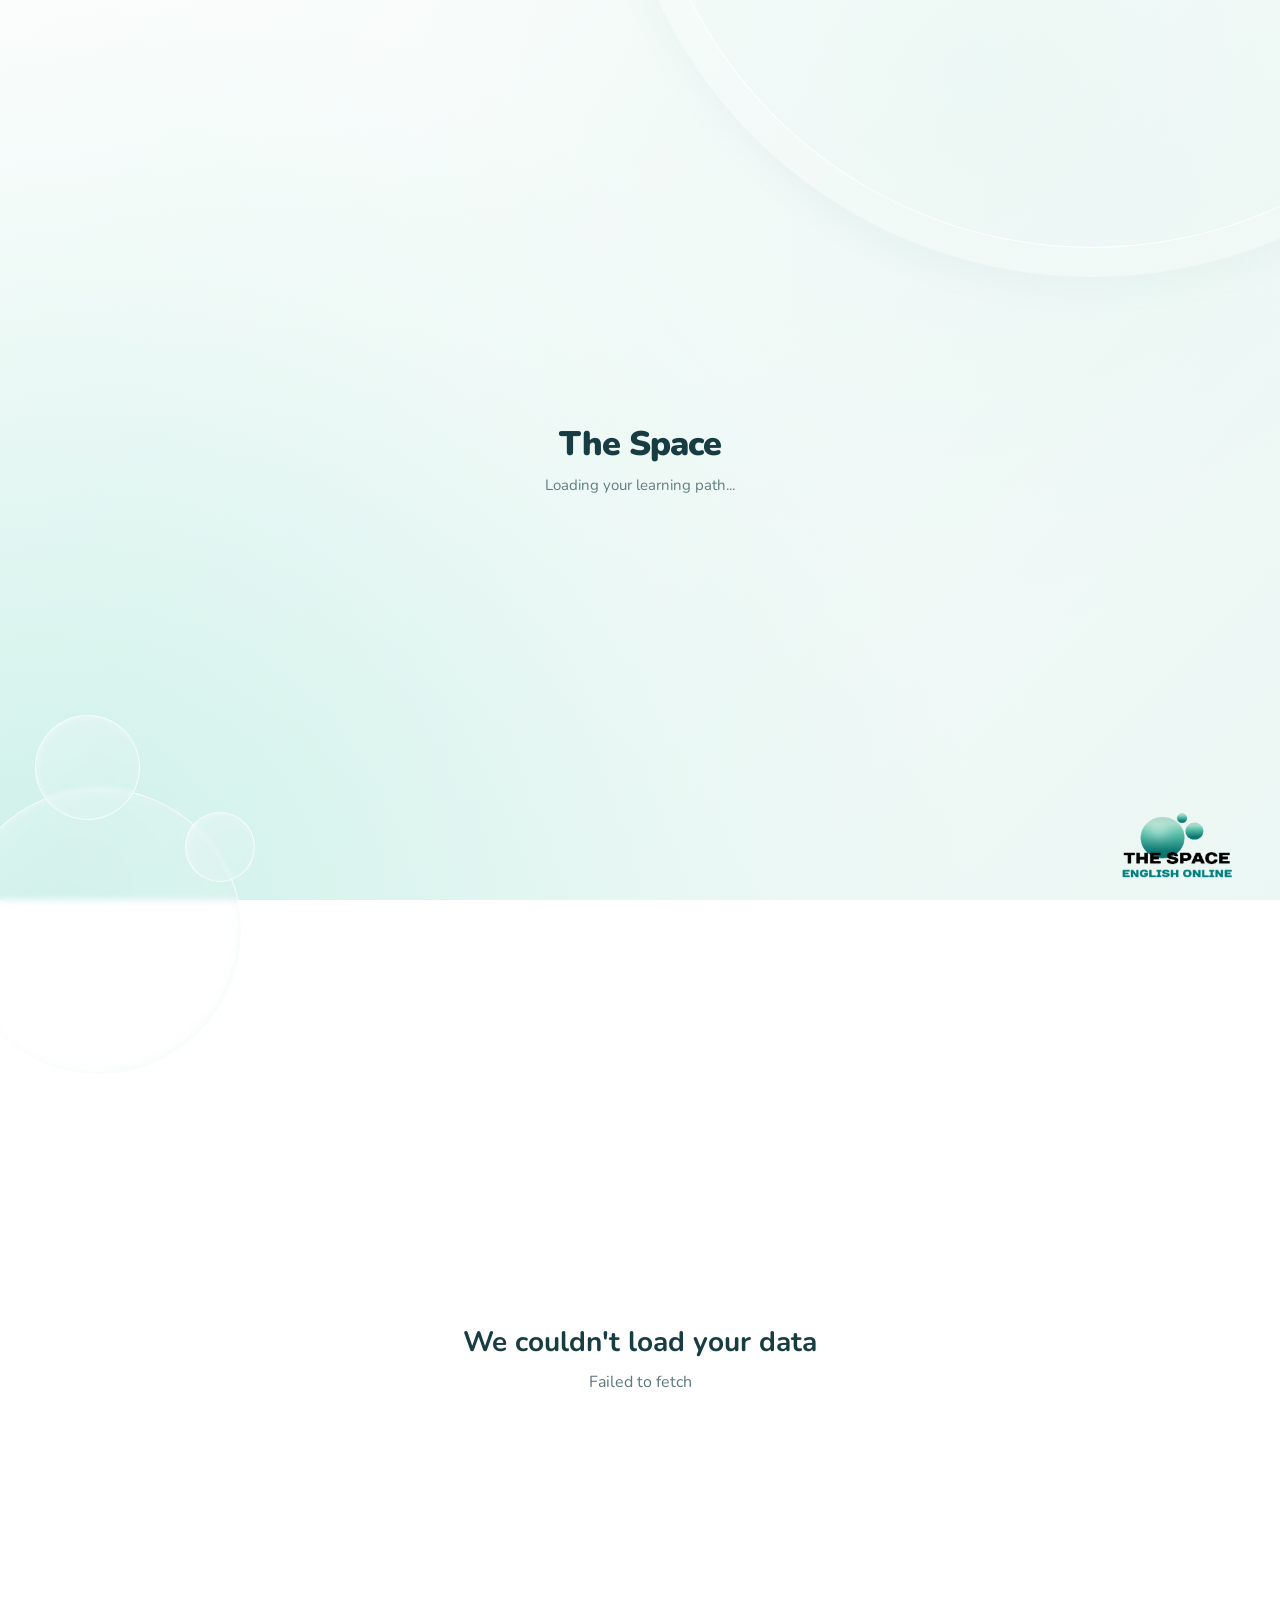
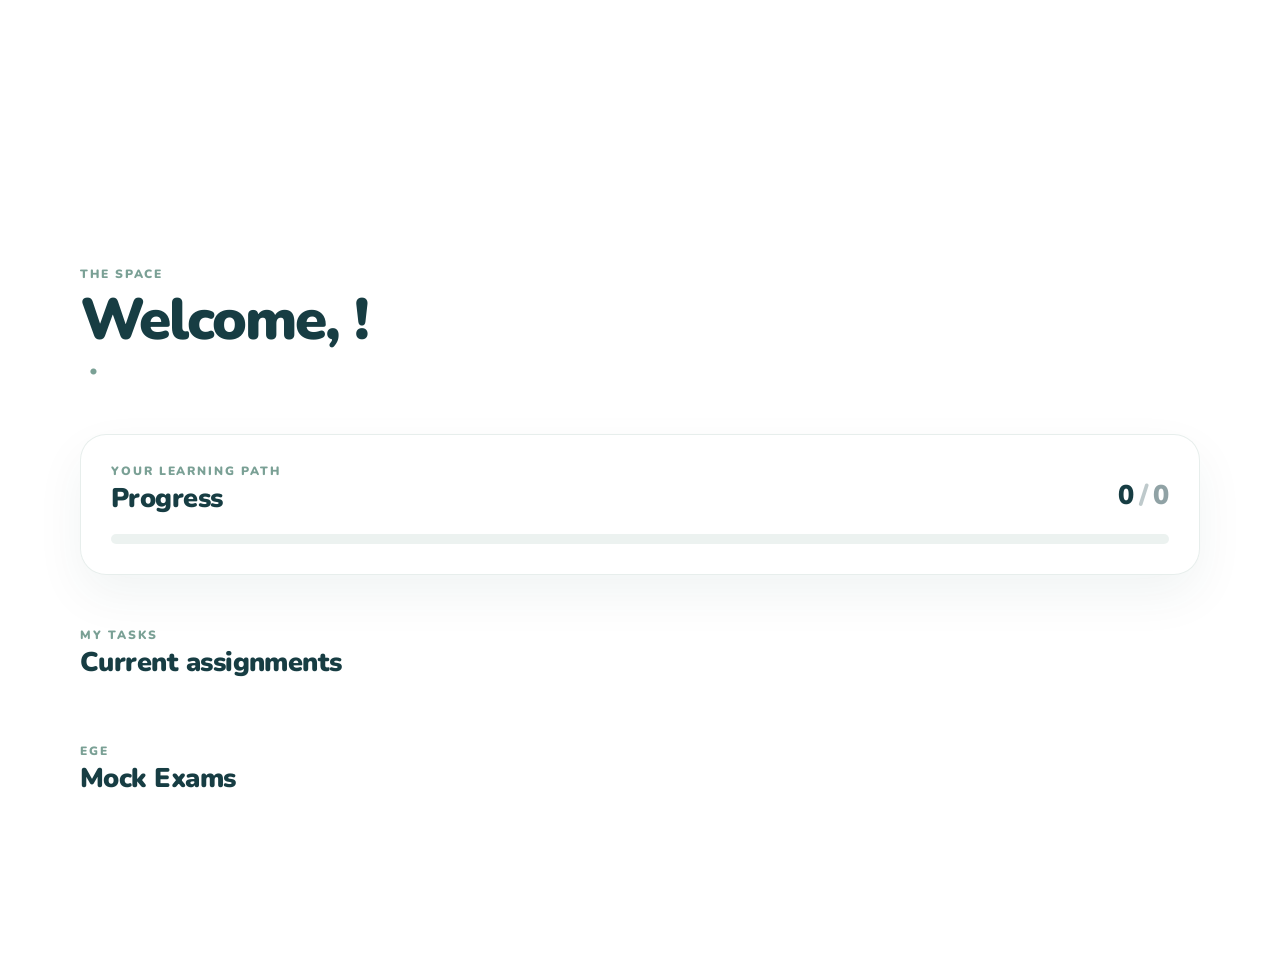
<file: Student/index.html>
<!DOCTYPE html>
<html lang="en">
<head>
    <link rel="icon" type="image/png" href="favicon.png">
    <meta charset="UTF-8">
    <meta name="viewport" content="width=device-width, initial-scale=1.0">

    <title>The Space — Student</title>

    <link rel="stylesheet" href="student.css">
</head>

<body>
    <div class="space-decor space-decor-medium"></div>
<div class="space-decor space-decor-small"></div>

<img
    src="logo.png"
    alt="The Space"
    class="platform-corner-logo"
>

    <!-- Loading -->
    <div id="loading" class="loading-screen">
        <div class="loading-text">The Space</div>
        <div class="loading-subtext">Loading your learning path...</div>
    </div>


    <!-- Error -->
    <div id="error-screen" class="error-screen hidden">
        <h1>We couldn't load your data</h1>
        <p id="error-message"></p>
    </div>


    <!-- Student dashboard -->
    <main id="student-app" class="student-app hidden">

        <header class="student-header">

            <div class="student-info">
                <div class="eyebrow">THE SPACE</div>

                <h1>
                    Welcome, <span id="student-name"></span>!
                </h1>

                <div class="course-line">
                    <span id="course-name"></span>
                    <span class="separator">•</span>
                    <span id="track-name"></span>
                </div>
            </div>

        </header>


        <!-- Overall progress -->
        <section class="progress-section">

            <div class="section-heading">
                <div>
                    <div class="section-label">YOUR LEARNING PATH</div>
                    <h2>Progress</h2>
                </div>

                <div class="progress-number">
                    <span id="completed-count">0</span>
                    <span class="progress-divider">/</span>
                    <span id="total-count">0</span>
                </div>
            </div>

            <div class="progress-bar">
                <div id="progress-fill" class="progress-fill"></div>
            </div>

        </section>

        <!-- My Tasks -->
<section class="tasks-section">

    <div class="section-heading">
        <div>
            <div class="section-label">MY TASKS</div>
            <h2>Current assignments</h2>
        </div>
    </div>

    <div id="assignments-list" class="assignments-list"></div>

</section>

        <!-- Checkpoints -->
        <!-- Mock Exams -->
<section class="checkpoints-section">

    <div class="section-heading">
        <div>
            <div class="section-label">EGE</div>
            <h2>Mock Exams</h2>
        </div>
    </div>

    <!-- Selected mock exam -->
    <div id="active-checkpoint"></div>

    <!-- Carousel navigation -->
    <div class="mock-navigation">
        <div
            id="checkpoint-dots"
            class="checkpoint-dots"
            aria-label="Mock exam navigation"
        ></div>
    </div>

    

</section>

    </main>


    <script src="student.js"></script>

</body>
</html>
</file>
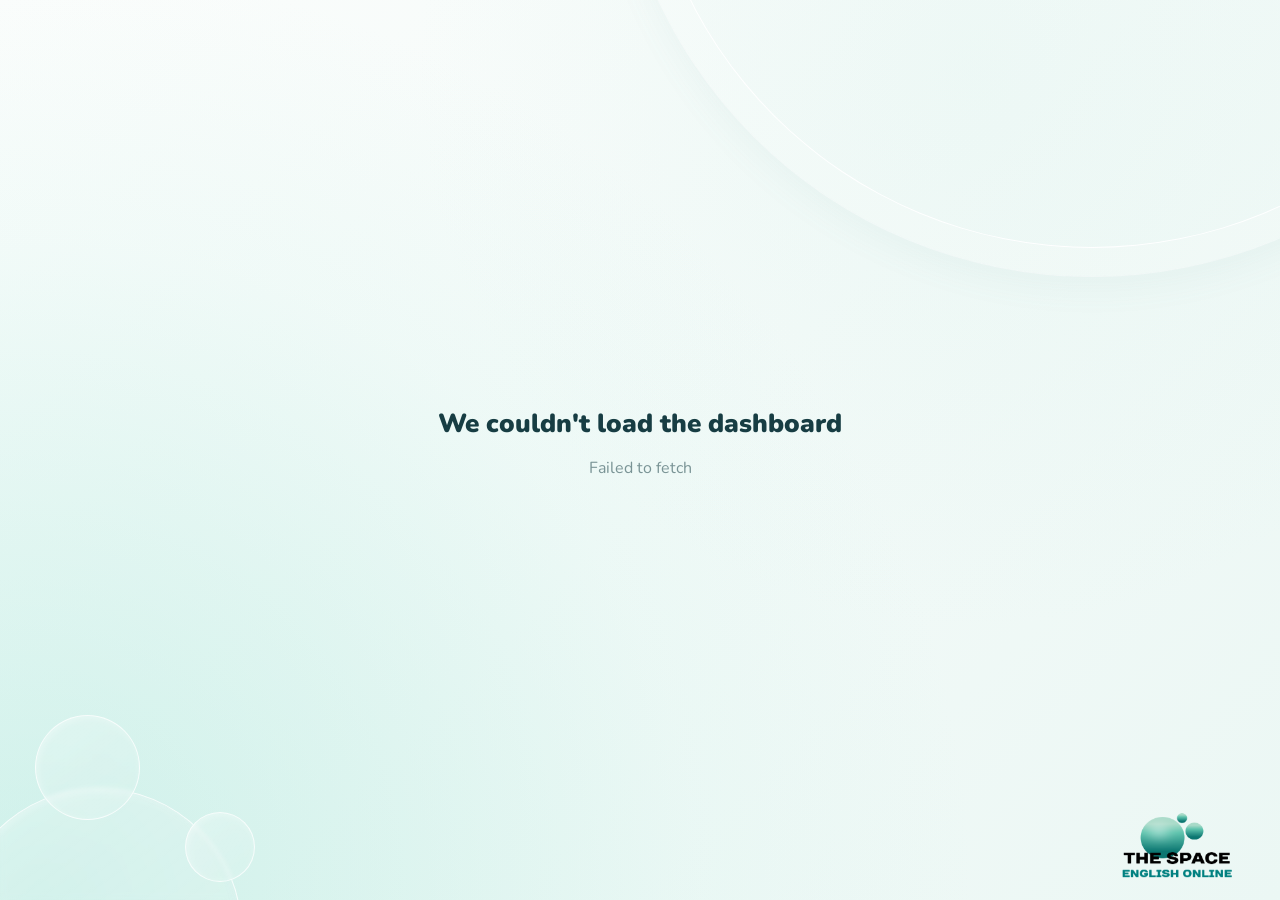
<file: Teacher/index.html>
<!DOCTYPE html>
<html lang="en">

<head>
    <meta charset="UTF-8">

    <meta
        name="viewport"
        content="width=device-width, initial-scale=1.0"
    >

    <title>The Space — Teacher</title>

    <link
        rel="icon"
        type="image/png"
        href="favicon.png"
    >

    <link
        href="https://fonts.googleapis.com/css2?family=Nunito:wght@400;500;600;700;800;900&display=swap"
        rel="stylesheet"
    >

    <link
        rel="stylesheet"
        href="teacher.css"
    >
</head>


<body>

    <!-- Brand decor -->
    <div class="space-decor space-decor-medium"></div>
    <div class="space-decor space-decor-small"></div>

    <img
        src="logo.png"
        alt="The Space"
        class="platform-corner-logo"
    >


    <!-- Loading -->
    <div
        id="loading"
        class="loading-screen"
    >
        <div class="loading-text">
            The Space
        </div>

        <div class="loading-subtext">
            Loading teacher dashboard...
        </div>
    </div>


    <!-- Error -->
    <div
        id="error-screen"
        class="error-screen hidden"
    >
        <h1>
            We couldn't load the dashboard
        </h1>

        <p id="error-message"></p>
    </div>


    <!-- Teacher dashboard -->
    <main
        id="teacher-app"
        class="teacher-app hidden"
    >

        <!-- =========================================
             HEADER
        ========================================== -->

        <header class="teacher-header">

            <div>

                <div class="eyebrow">
                    THE SPACE
                </div>

                <h1>
                    Teacher Dashboard
                </h1>

                <div class="teacher-line">
                    <span id="teacher-name">
                        Elena
                    </span>
                </div>

            </div>


            <div class="header-controls">

                <div class="control-group">
                    <label for="course-select">
                        Course
                    </label>

                    <select id="course-select">
                        <option value="course_ege">
                            EGE
                        </option>
                    </select>
                </div>


                <div class="control-group">
                    <label for="group-select">
                        Group
                    </label>

                    <select id="group-select">
                        <option value="">
                            Loading groups...
                        </option>
                    </select>
                </div>

            </div>

        </header>



        <!-- =========================================
             OVERVIEW
        ========================================== -->

        <section class="dashboard-section">

            <div class="section-heading">

                <div>
                    <div class="section-label">
                        OVERVIEW
                    </div>

                    <h2>
                        Current status
                    </h2>
                </div>

            </div>


            <div class="overview-grid">

                <div class="overview-card">
                    <div
                        id="overview-students"
                        class="overview-number"
                    >
                        0
                    </div>

                    <div class="overview-label">
                        Students
                    </div>
                </div>


                <div class="overview-card">
                    <div
                        id="overview-working"
                        class="overview-number"
                    >
                        0
                    </div>

                    <div class="overview-label">
                        Working now
                    </div>
                </div>


                <div class="overview-card">
                    <div
                        id="overview-check"
                        class="overview-number"
                    >
                        0
                    </div>

                    <div class="overview-label">
                        To check
                    </div>
                </div>


                <div class="overview-card">
                    <div
                        id="overview-overdue"
                        class="overview-number"
                    >
                        0
                    </div>

                    <div class="overview-label">
                        Overdue
                    </div>
                </div>

            </div>

        </section>



        <!-- =========================================
             STUDENT PROGRESS
        ========================================== -->

        <section class="dashboard-section">

            <div class="section-heading">

                <div>
                    <div class="section-label">
                        PROGRESS
                    </div>

                    <h2>
                        Student progress
                    </h2>
                </div>

            </div>


            <div
                id="progress-table"
                class="progress-table"
            >

                <div class="empty-state">
                    Student progress will appear here.
                </div>

            </div>

        </section>



        <!-- =========================================
             ASSIGNMENTS / LIVE STATUS
        ========================================== -->

        <section class="dashboard-section">

            <div class="section-heading assignments-heading">

                <div>

                    <div class="section-label">
                        ASSIGNMENTS
                    </div>

                    <h2>
                        All work
                    </h2>

                </div>


                <div class="status-filters">

                    <button
                        class="filter-button active"
                        data-status="ALL"
                        type="button"
                    >
                        All
                    </button>

                    <button
                        class="filter-button"
                        data-status="NOT_ATTEMPTED"
                        type="button"
                    >
                        Not started
                    </button>

                    <button
                        class="filter-button"
                        data-status="IN_PROGRESS"
                        type="button"
                    >
                        Working
                    </button>

                    <button
                        class="filter-button"
                        data-status="SUBMITTED"
                        type="button"
                    >
                        Submitted
                    </button>

                    <button
                        class="filter-button"
                        data-status="AWAITING_REVIEW"
                        type="button"
                    >
                        To check
                    </button>

                    <button
                        class="filter-button"
                        data-status="COMPLETED"
                        type="button"
                    >
                        Completed
                    </button>

                    <button
                        class="filter-button"
                        data-status="OVERDUE"
                        type="button"
                    >
                        Overdue
                    </button>

                </div>

            </div>


            <div
                id="assignments-table"
                class="assignments-table"
            >

                <div class="empty-state">
                    Assignments will appear here.
                </div>

            </div>

        </section>



        <!-- =========================================
             TASK BANK
        ========================================== -->

        <section class="dashboard-section task-bank-section">

            <div class="section-heading task-bank-heading">

                <div>

                    <div class="section-label">
                        TASK BANK
                    </div>

                    <h2>
                        Assign new tasks
                    </h2>

                </div>


                <div class="assign-mode">

                    <button
                        id="assign-homework"
                        class="mode-button active"
                        type="button"
                    >
                        Homework
                    </button>

                    <button
                        id="assign-classwork"
                        class="mode-button"
                        type="button"
                    >
                        Classwork
                    </button>

                </div>

            </div>


            <!-- EGE sections -->
            <div class="bank-tabs">

                <button
                    class="bank-tab active"
                    data-section="LISTENING"
                    type="button"
                >
                    Listening
                </button>

                <button
                    class="bank-tab"
                    data-section="READING"
                    type="button"
                >
                    Reading
                </button>

                <button
                    class="bank-tab"
                    data-section="GRAMMAR"
                    type="button"
                >
                    Grammar
                </button>

                <button
                    class="bank-tab"
                    data-section="WRITING"
                    type="button"
                >
                    Writing
                </button>

                <button
                    class="bank-tab"
                    data-section="SPEAKING"
                    type="button"
                >
                    Speaking
                </button>

            </div>


            <!-- Skills inside selected section -->
            <div
                id="skill-tabs"
                class="skill-tabs"
            >
            </div>


            <!-- Bank tasks -->
            <div
                id="task-bank"
                class="task-bank"
            >

                <div class="empty-state">
                    Tasks from the bank will appear here.
                </div>

            </div>

        </section>

    </main>


    <script src="teacher.js"></script>

</body>

</html>
</file>
<file: Student/student.css>
@import url('https://fonts.googleapis.com/css2?family=Nunito:wght@400;500;600;700;800;900&display=swap');

* {
    box-sizing: border-box;
}

html,
body {
    min-height: 100vh;

    font-family: 'Nunito', sans-serif;
    color: #173D43;

    background:
    radial-gradient(
        circle at 3% 100%,
        rgba(116, 218, 199, 0.30) 0%,
        rgba(146, 226, 210, 0.22) 24%,
        rgba(190, 239, 229, 0.13) 43%,
        transparent 61%
    ),
    radial-gradient(
        circle at 76% 8%,
        rgba(178, 229, 219, 0.10) 0%,
        transparent 44%
    ),
    linear-gradient(
        135deg,
        #FBFDFC 0%,
        #F3FAF8 52%,
        #EBF7F4 100%
    );

background-attachment:
    fixed,
    fixed,
    fixed;

background-size:
    100vw 100vh,
    100vw 100vh,
    100vw 100vh;

background-repeat: no-repeat;

    overflow-x: hidden;
}

/* TOP ARC */

body::before {
    content: "";

    position: fixed;

    width: 900px;
    height: 900px;

    top: -680px;
    right: -290px;

    border-radius: 50%;

    border: 28px solid rgba(255,255,255,0.18);

    box-shadow:
        inset 0 0 0 1px rgba(255,255,255,0.96),
        0 0 0 1px rgba(255,255,255,0.42),
        0 12px 34px rgba(100,160,151,0.06);

    pointer-events: none;
    z-index: 0;
}


/* LARGE BOTTOM CIRCLE */

body::after {
    content: "";

    position: fixed;

    width: 285px;
    height: 285px;

    left: -45px;
    bottom: -175px;

    border-radius: 50%;

    background:
        linear-gradient(
            145deg,
            rgba(255,255,255,0.17),
            rgba(255,255,255,0.04)
        );

    border: 1px solid rgba(255,255,255,0.76);

    box-shadow:
        inset 2px 2px 8px rgba(255,255,255,0.30),
        inset -3px -3px 10px rgba(82,165,154,0.04);

    backdrop-filter: blur(3px);
    -webkit-backdrop-filter: blur(3px);

    pointer-events: none;
    z-index: 0;
}


/* TWO SMALL BOTTOM CIRCLES */

.space-decor {
    position: fixed;

    border-radius: 50%;

    pointer-events: none;
    z-index: 1;

    background:
        linear-gradient(
            145deg,
            rgba(255,255,255,0.22),
            rgba(255,255,255,0.05)
        );

    border: 1px solid rgba(255,255,255,0.76);

    box-shadow:
        inset 2px 2px 6px rgba(255,255,255,0.28);

    backdrop-filter: blur(2px);
    -webkit-backdrop-filter: blur(2px);
}

.space-decor-medium {
    width: 105px;
    height: 105px;

    left: 35px;
    bottom: 80px;
}

.space-decor-small {
    width: 70px;
    height: 70px;

    left: 185px;
    bottom: 18px;
}


/* LOGO */

.platform-corner-logo {
    position: fixed;

    right: 18px;
    bottom: 14px;

    width: 170px;
    height: auto;

    z-index: 10;

    object-fit: contain;
    pointer-events: none;
}

/* ЗАГРУЗКА */

.loading-screen,
.error-screen {
    min-height: 100vh;
    display: flex;
    flex-direction: column;
    justify-content: center;
    align-items: center;
    padding: 30px;
    text-align: center;
}

.loading-text {
    font-size: 34px;
    font-weight: 900;
    letter-spacing: -1px;
}

.loading-subtext {
    margin-top: 8px;
    color: rgba(23, 61, 67, 0.65);
    font-size: 15px;
}

.error-screen h1 {
    margin: 0 0 10px;
    font-size: 28px;
}

.error-screen p {
    margin: 0;
    color: rgba(23, 61, 67, 0.7);
}


/* ОСНОВНОЙ ЭКРАН */

.student-app {
    width: min(1120px, calc(100% - 48px));
    margin: 0 auto;
    padding: 58px 0 90px;
    position: relative;
z-index: 2;
}


/* HEADER */

.student-header {
    margin-bottom: 52px;
}

.eyebrow,
.section-label {
    font-size: 12px;
    font-weight: 900;
    letter-spacing: 0.16em;
    color: #7AA095;
}

.student-info h1 {
    margin: 8px 0 8px;
    font-size: clamp(36px, 5vw, 58px);
    line-height: 1.05;
    letter-spacing: -0.035em;
    font-weight: 900;
}

.course-line {
    display: flex;
    align-items: center;
    gap: 9px;
    font-size: 17px;
    font-weight: 700;
    color: rgba(23, 61, 67, 0.7);
}

.separator {
    color: #7AA095;
}


/* ОБЩИЕ ЗАГОЛОВКИ */

.section-heading {
    display: flex;
    justify-content: space-between;
    align-items: flex-end;
    gap: 20px;
    margin-bottom: 20px;
}

.section-heading h2 {
    margin: 5px 0 0;
    font-size: 27px;
    line-height: 1.1;
    font-weight: 900;
    letter-spacing: -0.02em;
}


/* ПРОГРЕСС */

.progress-section {
    padding: 28px 30px 30px;
    margin-bottom: 52px;

    background: rgba(255, 255, 255, 0.68);
    border: 1px solid rgba(122, 160, 149, 0.18);
    border-radius: 26px;

    box-shadow:
        0 20px 50px rgba(23, 61, 67, 0.06),
        inset 0 1px 0 rgba(255, 255, 255, 0.85);

    backdrop-filter: blur(16px);
    -webkit-backdrop-filter: blur(16px);
}

.progress-number {
    display: flex;
    align-items: baseline;
    gap: 5px;

    font-size: 27px;
    font-weight: 900;
}

.progress-divider {
    color: rgba(23, 61, 67, 0.28);
}

#total-count {
    color: rgba(23, 61, 67, 0.48);
}

.progress-bar {
    width: 100%;
    height: 10px;
    overflow: hidden;

    background: rgba(122, 160, 149, 0.14);
    border-radius: 999px;
}

.progress-fill {
    width: 0;
    height: 100%;

    background: #7AA095;
    border-radius: inherit;

    transition: width 0.8s ease;
}


/* ПРОБНИКИ */

.checkpoints-section {
    padding-bottom: 30px;
}

.checkpoints-list {
    display: grid;
    gap: 14px;
}

.checkpoint-card {
    position: relative;

    display: grid;
    grid-template-columns: 58px 1fr;
    gap: 18px;

    padding: 22px 24px;

    background: rgba(255, 255, 255, 0.72);
    border: 1px solid rgba(122, 160, 149, 0.17);
    border-radius: 22px;

    box-shadow: 0 12px 32px rgba(23, 61, 67, 0.045);

    backdrop-filter: blur(12px);
    -webkit-backdrop-filter: blur(12px);

    transition:
        transform 0.2s ease,
        box-shadow 0.2s ease,
        border-color 0.2s ease;
}

.checkpoint-card:hover {
    transform: translateY(-2px);

    box-shadow: 0 16px 38px rgba(23, 61, 67, 0.075);
    border-color: rgba(122, 160, 149, 0.32);
}

.checkpoint-card.completed {
    background:
        linear-gradient(
            135deg,
            rgba(215, 249, 241, 0.8),
            rgba(255, 255, 255, 0.78)
        );

    border-color: rgba(122, 160, 149, 0.34);
}


/* НОМЕР */

.checkpoint-number {
    width: 48px;
    height: 48px;

    display: flex;
    align-items: center;
    justify-content: center;

    border-radius: 50%;

    background: rgba(122, 160, 149, 0.12);

    font-size: 16px;
    font-weight: 900;
    color: #52756c;
}

.completed .checkpoint-number {
    background: #7AA095;
    color: white;
}


/* СОДЕРЖИМОЕ */

.checkpoint-content {
    min-width: 0;
}

.checkpoint-top {
    display: flex;
    justify-content: space-between;
    align-items: flex-start;
    gap: 24px;
}

.checkpoint-code {
    margin-bottom: 3px;

    font-size: 11px;
    font-weight: 900;
    letter-spacing: 0.12em;

    color: rgba(23, 61, 67, 0.42);
}

.checkpoint-card h3 {
    margin: 0;

    font-size: 18px;
    line-height: 1.25;
    font-weight: 800;
}

.checkpoint-date {
    margin-top: 9px;

    font-size: 14px;
    font-weight: 600;

    color: rgba(23, 61, 67, 0.56);
}


/* РЕЗУЛЬТАТ */

.checkpoint-result {
    flex-shrink: 0;
    text-align: right;
}

.result-main {
    display: flex;
    justify-content: flex-end;
    align-items: baseline;
    gap: 4px;
}

.result-score {
    font-size: 31px;
    line-height: 1;
    font-weight: 900;
    color: #173D43;
}

.result-max {
    font-size: 13px;
    font-weight: 800;
    color: rgba(23, 61, 67, 0.42);
}

.result-details {
    margin-top: 5px;

    font-size: 12px;
    font-weight: 700;

    color: rgba(23, 61, 67, 0.55);
}

.checkpoint-status {
    flex-shrink: 0;

    padding: 7px 11px;

    border-radius: 999px;
    background: rgba(122, 160, 149, 0.1);

    font-size: 12px;
    font-weight: 800;

    color: #66877e;
}


/* ПЛАНШЕТ */

@media (max-width: 760px) {

    .student-app {
        width: min(100% - 30px, 1120px);
        padding-top: 36px;
    }

    .student-header {
        margin-bottom: 36px;
    }

    .progress-section {
        padding: 24px 22px;
        margin-bottom: 40px;
        border-radius: 22px;
    }

    .checkpoint-card {
        grid-template-columns: 46px 1fr;
        gap: 12px;
        padding: 18px;
    }

    .checkpoint-number {
        width: 42px;
        height: 42px;
    }
}


/* ТЕЛЕФОН */

@media (max-width: 540px) {

    .student-app {
        width: calc(100% - 24px);
        padding: 28px 0 60px;
    }

    .student-info h1 {
        font-size: 36px;
    }

    .course-line {
        font-size: 14px;
        flex-wrap: wrap;
    }

    .section-heading h2 {
        font-size: 23px;
    }

    .progress-section {
        padding: 21px 18px 23px;
        margin-bottom: 36px;
    }

    .progress-number {
        font-size: 23px;
    }

    .checkpoint-card {
        display: block;
        padding: 18px;
    }

    .checkpoint-number {
        width: 36px;
        height: 36px;
        margin-bottom: 13px;

        font-size: 14px;
    }

    .checkpoint-top {
        display: block;
    }

    .checkpoint-result {
        margin-top: 16px;
        text-align: left;
    }

    .result-main {
        justify-content: flex-start;
    }

    .checkpoint-status {
        display: inline-block;
        margin-top: 15px;
    }

    .checkpoint-date {
        margin-top: 10px;
    }
}

@media (max-width: 700px) {

    body::before {
        width: 520px;
        height: 520px;

        top: -405px;
        right: -220px;

        border-width: 20px;
    }

    body::after {
        width: 210px;
        height: 210px;

        left: -50px;
        bottom: -105px;
    }

    .space-decor-medium {
        width: 76px;
        height: 76px;

        left: 25px;
        bottom: 85px;
    }

    .space-decor-small {
        width: 52px;
        height: 52px;

        left: 145px;
        bottom: 18px;
    }

    .platform-corner-logo {
        right: 15px;
        bottom: 15px;

        width: 125px;
    }
}

/* =========================================================
   MOCK EXAM CAROUSEL
========================================================= */

#active-checkpoint {
    width: 100%;
}

.active-mock-card {
    min-height: 145px;

    display: flex;
    align-items: center;
    justify-content: space-between;

    gap: 30px;

    padding: 28px 32px;

    background: rgba(255, 255, 255, 0.72);

    border:
        1px solid
        rgba(122, 160, 149, 0.20);

    border-radius: 24px;

    box-shadow:
        0 14px 38px
        rgba(23, 61, 67, 0.05);

    backdrop-filter: blur(12px);
    -webkit-backdrop-filter: blur(12px);
}

.active-mock-card.completed {
    background:
        linear-gradient(
            135deg,
            rgba(215, 249, 241, 0.72),
            rgba(255, 255, 255, 0.78)
        );

    border-color:
        rgba(122, 160, 149, 0.34);
}

.active-mock-code {
    margin-bottom: 4px;

    font-size: 11px;
    font-weight: 900;

    letter-spacing: 0.12em;

    color:
        rgba(23, 61, 67, 0.42);
}

.active-mock-card h3 {
    margin: 0;

    font-size: 25px;
    font-weight: 900;

    letter-spacing: -0.02em;
}

.active-mock-date {
    margin-top: 9px;

    font-size: 14px;
    font-weight: 700;

    color:
        rgba(23, 61, 67, 0.58);
}


/* RESULT */

.active-result {
    flex-shrink: 0;

    text-align: right;
}

.active-result-main {
    display: flex;

    align-items: baseline;
    justify-content: flex-end;

    gap: 5px;
}

.active-score {
    font-size: 43px;
    line-height: 1;

    font-weight: 900;
}

.active-score-max {
    font-size: 14px;
    font-weight: 800;

    color:
        rgba(23, 61, 67, 0.42);
}

.active-primary-score {
    margin-top: 7px;

    font-size: 13px;
    font-weight: 700;

    color:
        rgba(23, 61, 67, 0.55);
}

.active-scheduled {
    flex-shrink: 0;

    padding: 8px 14px;

    border-radius: 999px;

    background:
        rgba(122, 160, 149, 0.11);

    font-size: 13px;
    font-weight: 800;

    color: #66877e;
}


/* =========================================================
   DOT NAVIGATION
========================================================= */

.mock-navigation {
    display: flex;
    justify-content: center;

    margin-top: 22px;
}

.checkpoint-dots {
    display: flex;
    align-items: center;
    justify-content: center;

    gap: 13px;

    min-height: 34px;
}

.checkpoint-dot {
    position: relative;

    width: 9px;
    height: 9px;

    padding: 0;

    border: 0;
    border-radius: 50%;

    background:
        rgba(122, 160, 149, 0.25);

    cursor: pointer;

    transition:
        transform 0.18s ease,
        background 0.18s ease,
        box-shadow 0.18s ease;
}

.checkpoint-dot:hover {
    transform: scale(1.35);
}

.checkpoint-dot.completed {
    background: #7AA095;
}

.checkpoint-dot.next {
    background: transparent;

    box-shadow:
        inset 0 0 0 2px
        rgba(122, 160, 149, 0.72);
}

.checkpoint-dot.active {
    transform: scale(1.55);

    background: #173D43;

    box-shadow:
        0 0 0 4px
        rgba(122, 160, 149, 0.12);
}


/* TOOLTIP */

.dot-tooltip {
    position: absolute;

    left: 50%;
    bottom: 22px;

    transform:
        translateX(-50%)
        translateY(4px);

    width: max-content;
    max-width: 190px;

    padding: 7px 10px;

    border-radius: 9px;

    background: #173D43;
    color: white;

    font-family: 'Nunito', sans-serif;

    font-size: 11px;
    font-weight: 700;

    white-space: nowrap;

    opacity: 0;
    visibility: hidden;

    pointer-events: none;

    transition:
        opacity 0.16s ease,
        transform 0.16s ease;
}

.checkpoint-dot:hover .dot-tooltip {
    opacity: 1;
    visibility: visible;

    transform:
        translateX(-50%)
        translateY(0);
}





/* MOBILE */

@media (max-width: 600px) {

    .active-mock-card {
        min-height: 0;

        display: block;

        padding: 22px 20px;
    }

    .active-mock-card h3 {
        font-size: 22px;
    }

    .active-result {
        margin-top: 22px;

        text-align: left;
    }

    .active-result-main {
        justify-content: flex-start;
    }

    .active-scheduled {
        display: inline-block;

        margin-top: 20px;
    }

    .checkpoint-dots {
        gap: 10px;
    }

    .checkpoint-dot {
        width: 8px;
        height: 8px;
    }

    .dot-tooltip {
        display: none;
    }

    .all-checkpoint-row {
        grid-template-columns:
            25px
            1fr
            auto;

        gap: 8px;

        padding: 13px 14px;
    }

    .all-mock-date {
        grid-column: 2 / 4;

        font-size: 12px;
    }

    .all-mock-result {
        grid-column: 3;
        grid-row: 1;

        white-space: nowrap;
    }
}

/* =========================================================
   MY TASKS
========================================================= */

.tasks-section {
    margin-bottom: 46px;
}

.assignments-list {
    display: grid;
    gap: 14px;
}

.assignment-card {
    display: flex;
    align-items: center;
    justify-content: space-between;
    gap: 24px;

    padding: 24px 28px;

    background: rgba(255, 255, 255, 0.72);

    border: 1px solid rgba(122, 160, 149, 0.20);
    border-radius: 22px;

    box-shadow:
        0 12px 32px rgba(23, 61, 67, 0.045);

    backdrop-filter: blur(12px);
    -webkit-backdrop-filter: blur(12px);
}

.assignment-main {
    min-width: 0;
}

.assignment-type {
    margin-bottom: 4px;

    font-size: 11px;
    font-weight: 900;
    letter-spacing: 0.12em;

    color: rgba(23, 61, 67, 0.42);
}

.assignment-card h3 {
    margin: 0;

    font-size: 19px;
    font-weight: 900;
}

.assignment-meta {
    margin-top: 8px;

    font-size: 13px;
    font-weight: 600;

    color: rgba(23, 61, 67, 0.56);
}

.assignment-open {
    flex-shrink: 0;

    width: 42px;
    height: 42px;

    display: flex;
    align-items: center;
    justify-content: center;

    border: 0;
    border-radius: 50%;

    background: rgba(122, 160, 149, 0.12);
    color: #52756c;

    font-family: "Nunito", sans-serif;
    font-size: 22px;
    font-weight: 900;

    cursor: pointer;

    transition:
        transform 0.18s ease,
        background 0.18s ease;
}

.assignment-open:hover {
    transform: translateX(3px);
    background: rgba(122, 160, 149, 0.20);
}

.no-assignments {
    padding: 22px 24px;

    border: 1px solid rgba(122, 160, 149, 0.16);
    border-radius: 20px;

    background: rgba(255, 255, 255, 0.50);

    font-size: 14px;
    font-weight: 700;

    color: rgba(23, 61, 67, 0.52);
}


@media (max-width: 540px) {

    .tasks-section {
        margin-bottom: 36px;
    }

    .assignment-card {
        padding: 20px;
    }

    .assignment-card h3 {
        font-size: 17px;
    }

    .assignment-open {
        width: 38px;
        height: 38px;
        font-size: 20px;
    }
}
</file>
<file: Teacher/teacher.css>
/* =========================================================
   THE SPACE — TEACHER DASHBOARD
   CLEAN FINAL CSS
========================================================= */

* {
    box-sizing: border-box;
}

html,
body {
    margin: 0;
    min-height: 100%;
}

body {
    min-height: 100vh;
    font-family: "Nunito", sans-serif;
    color: #173D43;

    background:
        radial-gradient(
            circle at 3% 100%,
            rgba(116, 218, 199, 0.30) 0%,
            rgba(146, 226, 210, 0.22) 24%,
            rgba(190, 239, 229, 0.13) 43%,
            transparent 61%
        ),
        radial-gradient(
            circle at 76% 8%,
            rgba(178, 229, 219, 0.10) 0%,
            transparent 44%
        ),
        linear-gradient(
            135deg,
            #FBFDFC 0%,
            #F3FAF8 52%,
            #EBF7F4 100%
        );

    background-attachment: fixed, fixed, fixed;
    background-size: 100vw 100vh, 100vw 100vh, 100vw 100vh;
    background-repeat: no-repeat;

    overflow-x: hidden;
}


/* =========================================================
   TOP ARC
========================================================= */

body::before {
    content: "";

    position: fixed;

    width: 900px;
    height: 900px;

    top: -680px;
    right: -290px;

    border-radius: 50%;

    border:
        28px solid
        rgba(255, 255, 255, 0.18);

    box-shadow:
        inset 0 0 0 1px
            rgba(255, 255, 255, 0.96),

        0 0 0 1px
            rgba(255, 255, 255, 0.42),

        0 12px 34px
            rgba(100, 160, 151, 0.06);

    pointer-events: none;
    z-index: 0;
}


/* =========================================================
   LARGE BOTTOM CIRCLE
========================================================= */

body::after {
    content: "";

    position: fixed;

    width: 285px;
    height: 285px;

    left: -45px;
    bottom: -175px;

    border-radius: 50%;

    background:
        linear-gradient(
            145deg,
            rgba(255, 255, 255, 0.17),
            rgba(255, 255, 255, 0.04)
        );

    border:
        1px solid
        rgba(255, 255, 255, 0.76);

    box-shadow:
        inset 2px 2px 8px
            rgba(255, 255, 255, 0.30),

        inset -3px -3px 10px
            rgba(82, 165, 154, 0.04);

    backdrop-filter: blur(3px);
    -webkit-backdrop-filter: blur(3px);

    pointer-events: none;
    z-index: 0;
}


/* =========================================================
   SMALL BOTTOM CIRCLES
========================================================= */

.space-decor {
    position: fixed;

    border-radius: 50%;

    pointer-events: none;
    z-index: 1;

    background:
        linear-gradient(
            145deg,
            rgba(255, 255, 255, 0.22),
            rgba(255, 255, 255, 0.05)
        );

    border:
        1px solid
        rgba(255, 255, 255, 0.76);

    box-shadow:
        inset 2px 2px 6px
            rgba(255, 255, 255, 0.28);

    backdrop-filter: blur(2px);
    -webkit-backdrop-filter: blur(2px);
}

.space-decor-medium {
    width: 105px;
    height: 105px;

    left: 35px;
    bottom: 80px;
}

.space-decor-small {
    width: 70px;
    height: 70px;

    left: 185px;
    bottom: 18px;
}


/* =========================================================
   LOGO
========================================================= */

.platform-corner-logo {
    position: fixed;

    right: 18px;
    bottom: 14px;

    width: 170px;
    height: auto;

    z-index: 10;

    object-fit: contain;

    pointer-events: none;
}


/* =========================================================
   GLOBAL
========================================================= */

.hidden {
    display: none !important;
}

.teacher-app {
    width: min(1460px, calc(100% - 72px));

    margin: 0 auto;

    padding:
        28px
        0
        90px;

    position: relative;
    z-index: 2;
}

.teacher-header {
    display: flex;

    align-items: flex-end;
    justify-content: space-between;

    gap: 30px;

    margin-bottom: 28px;
}

.eyebrow,
.section-label {
    font-size: 18px;
    font-weight: 900;

    letter-spacing: 0.14em;

    color: #7AA095;
}

.teacher-header h1 {
    margin:
        6px
        0
        4px;

    font-size: clamp(34px, 4vw, 54px);
    line-height: 1;

    font-weight: 900;

    letter-spacing: -0.035em;
}

.teacher-line {
    font-size: 15px;
    font-weight: 700;

    color:
        rgba(23, 61, 67, 0.58);
}


/* =========================================================
   HEADER CONTROLS
========================================================= */

.header-controls {
    display: flex;

    align-items: flex-end;

    gap: 14px;
}

.control-group {
    min-width: 190px;
}

.control-group label {
    display: block;

    margin-bottom: 6px;

    font-size: 11px;
    font-weight: 900;

    letter-spacing: 0.10em;

    color:
        rgba(23, 61, 67, 0.48);
}

select {
    width: 100%;

    padding:
        11px
        38px
        11px
        14px;

    border:
        1px solid
        rgba(122, 160, 149, 0.24);

    border-radius: 13px;

    background:
        rgba(255, 255, 255, 0.72);

    color: #173D43;

    font-family: "Nunito", sans-serif;

    font-size: 14px;
    font-weight: 800;

    outline: none;
}


/* =========================================================
   SECTIONS
========================================================= */

.dashboard-section {
    margin-bottom: 32px;
}

.section-heading {
    display: flex;

    align-items: flex-end;
    justify-content: space-between;

    gap: 24px;

    margin-bottom: 12px;
}

.section-heading h2 {
    margin:
        4px
        0
        0;

    font-size: 24px;
    line-height: 1.1;

    font-weight: 900;

    letter-spacing: -0.025em;
}

.progress-table,
.assignments-table,
.task-bank {
    border:
        1px solid
        rgba(122, 160, 149, 0.18);

    border-radius: 20px;

    background:
        rgba(255, 255, 255, 0.64);

    box-shadow:
        0 12px 30px
        rgba(23, 61, 67, 0.035);

    backdrop-filter: blur(12px);
    -webkit-backdrop-filter: blur(12px);
}

.empty-state {
    padding: 28px;

    font-size: 14px;
    font-weight: 700;

    color:
        rgba(23, 61, 67, 0.48);
}


/* =========================================================
   OVERVIEW
========================================================= */

.overview-grid {
    display: grid;

    grid-template-columns:
        repeat(4, minmax(0, 1fr));

    gap: 12px;
}

.overview-card {
    min-height: 84px;

    display: flex;

    flex-direction: column;

    justify-content: center;

    padding:
        16px
        20px;

    border:
        1px solid
        rgba(122, 160, 149, 0.18);

    border-radius: 22px;

    background:
        rgba(255, 255, 255, 0.70);

    box-shadow:
        0 12px 30px
        rgba(23, 61, 67, 0.04);

    backdrop-filter: blur(12px);
    -webkit-backdrop-filter: blur(12px);
}

.overview-number {
    font-size: 29px;
    line-height: 1;

    font-weight: 900;
}

.overview-label {
    margin-top: 5px;

    font-size: 15px;
    font-weight: 800;

    color:
        rgba(23, 61, 67, 0.52);
}


/* =========================================================
   STUDENT PROGRESS — EGE MATRIX
========================================================= */

.progress-table {
    padding:
        18px
        20px
        20px;

    overflow-x: auto;
}

.skills-header,
.skills-row {
    display: grid;

    grid-template-columns:
        205px
        repeat(15, minmax(66px, 1fr));

    align-items: center;

    column-gap: 9px;

    min-width: 1260px;
}

.skills-header {
    grid-template-rows:
        auto
        auto;

    row-gap: 10px;

    padding:
        0
        0
        13px;
}

.skills-student-title {
    grid-column: 1;
    grid-row: 1 / 3;

    align-self: end;

    padding:
        0
        0
        5px
        4px;

    font-size: 14px;
    font-weight: 900;

    letter-spacing: 0.08em;

    color:
        rgba(23, 61, 67, 0.50);
}


/* =========================================================
   SKILL GROUPS
========================================================= */

.skill-group {
    grid-row: 1;

    padding:
        10px
        12px;

    border:
        1px solid
        rgba(255, 255, 255, 0.82);

    border-radius: 12px;

    background:
        linear-gradient(
            145deg,
            rgba(255, 255, 255, 0.70),
            rgba(255, 255, 255, 0.34)
        );

    box-shadow:
        inset 1px 1px 3px
            rgba(255, 255, 255, 0.82),

        0 5px 14px
            rgba(76, 130, 121, 0.045);

    backdrop-filter: blur(8px);
    -webkit-backdrop-filter: blur(8px);

    text-align: center;

    font-size: 15px;
    font-weight: 900;

    letter-spacing: 0.07em;

    text-transform: uppercase;

    color: #678F84;
}

.group-listening {
    grid-column:
        2 / span 3;
}

.group-reading {
    grid-column:
        5 / span 3;
}

.group-grammar {
    grid-column:
        8 / span 3;
}

.group-writing {
    grid-column:
        11 / span 2;
}

.group-speaking {
    grid-column:
        13 / span 4;
}


/* =========================================================
   L1–S4 HEADERS
========================================================= */

.skill-head {
    grid-row: 2;

    padding-top: 2px;

    text-align: center;

    font-size: 15px;
    font-weight: 900;

    letter-spacing: 0.06em;

    color:
        rgba(23, 61, 67, 0.60);
}


/* =========================================================
   STUDENT ROW
========================================================= */

.skills-row {
    min-height: 66px;

    padding:
        10px
        0;

    border-radius: 14px;

    background:
        rgba(255, 255, 255, 0.32);
}

.skills-student {
    padding-left: 4px;

    font-size: 18px;
    font-weight: 900;

    white-space: nowrap;
}

.skill-cell {
    min-height: 44px;

    padding: 7px;

    border:
        1px solid
        rgba(122, 160, 149, 0.18);

    border-radius: 11px;

    background:
        rgba(255, 255, 255, 0.62);

    color: #173D43;

    box-shadow:
        inset 1px 1px 2px
        rgba(255, 255, 255, 0.70);

    font-family: "Nunito", sans-serif;

    font-size: 16px;
    font-weight: 900;

    cursor: pointer;

    transition:
        background 0.18s ease,
        transform 0.18s ease;
}

.skill-cell:hover:not(:disabled) {
    transform: translateY(-1px);

    background:
        rgba(122, 160, 149, 0.15);
}

.skill-cell:not(.empty-skill) {
    background:
        linear-gradient(
            145deg,
            rgba(214, 245, 238, 0.88),
            rgba(255, 255, 255, 0.74)
        );

    border-color:
        rgba(104, 167, 153, 0.28);

    box-shadow:
        inset 1px 1px 3px
            rgba(255, 255, 255, 0.84),

        0 4px 10px
            rgba(79, 139, 128, 0.06);
}

.empty-skill {
    color:
        rgba(23, 61, 67, 0.28);

    cursor: default;
}

/* =========================================================
   SKILL HISTORY PANEL
========================================================= */

.skill-history-panel {
    margin-top: 10px;
    padding: 10px;

    border:
        1px solid
        rgba(122, 160, 149, 0.18);

    border-radius: 14px;

    background:
        linear-gradient(
            145deg,
            rgba(255, 255, 255, 0.68),
            rgba(255, 255, 255, 0.42)
        );

    box-shadow:
        0 8px 20px
        rgba(23, 61, 67, 0.04);

    backdrop-filter: blur(10px);
    -webkit-backdrop-filter: blur(10px);
}

.skill-history-item {
    display: grid;

    grid-template-columns:
        minmax(0, 1fr)
        90px
        110px;

    align-items: center;

    gap: 18px;

    min-height: 58px;

    padding:
        10px
        14px;

    border-radius: 11px;

    background:
        rgba(255, 255, 255, 0.42);
}

.skill-history-item + .skill-history-item {
    margin-top: 8px;
}

.history-task-main {
    min-width: 0;
}

.history-task-title {
    font-size: 18px;
    font-weight: 900;

    overflow: hidden;
    text-overflow: ellipsis;
    white-space: nowrap;
}

.history-task-meta {
    display: flex;
    align-items: center;

    gap: 7px;

    margin-top: 4px;

    font-size: 18px;
    font-weight: 700;

    color:
        rgba(23, 61, 67, 0.52);
}

.history-task-result {
    text-align: center;

    font-size: 18px;
    font-weight: 900;
}

.history-task-attempts {
    text-align: right;

    font-size: 18px;
    font-weight: 800;

    color:
        rgba(23, 61, 67, 0.58);
}

.skill-history-empty {
    padding: 14px;

    font-size: 14px;
    font-weight: 700;

    color:
        rgba(23, 61, 67, 0.48);
}


/* MOBILE */

@media (max-width: 700px) {

    .skill-history-item {
        grid-template-columns:
            1fr
            auto;

        gap:
            6px
            12px;
    }

    .history-task-title {
        grid-column:
            1 / -1;

        white-space: normal;
    }

    .history-task-result {
        text-align: left;
    }

    .history-task-attempts {
        text-align: right;
    }
}

/* =========================================================
   VISUAL DIVIDERS BETWEEN EXAM SECTIONS
========================================================= */

.skills-row > :nth-child(5),
.skills-row > :nth-child(8),
.skills-row > :nth-child(11),
.skills-row > :nth-child(13) {
    border-left-color:
        rgba(95, 146, 135, 0.34);

    box-shadow:
        -8px 0 0 -7px
            rgba(95, 146, 135, 0.18),

        inset 1px 1px 2px
            rgba(255, 255, 255, 0.70);
}


/* =========================================================
   ALL WORK — FILTERS
========================================================= */

.assignments-heading {
    display: grid;

    grid-template-columns:
        auto
        minmax(0, 1fr);

    align-items: end;

    gap: 24px;
}

.status-filters {
    display: flex;

    flex-wrap: wrap;

    justify-content: flex-end;

    gap: 8px;
}

.filter-button,
.mode-button,
.bank-tab,
.skill-tab {
    border: 0;

    font-family: "Nunito", sans-serif;

    font-weight: 800;

    cursor: pointer;

    transition:
        background 0.18s ease,
        color 0.18s ease,
        transform 0.18s ease;
}

.filter-button {
    padding:
        10px
        15px;

    border-radius: 999px;

    background:
        rgba(255, 255, 255, 0.56);

    color:
        rgba(23, 61, 67, 0.58);

    font-size: 18px;
}

.filter-button:hover {
    transform: translateY(-1px);
}

.filter-button.active {
    background: #173D43;

    color: white;
}


/* =========================================================
   ALL WORK — TABLE
========================================================= */

.assignments-table {
    padding: 0;

    overflow-x: auto;
}

.assignment-row {
    display: grid !important;

    grid-template-columns:
        190px
        58px
        minmax(330px, 1fr)
        115px
        125px
        85px
        100px;

    align-items: center;

    gap: 16px;

    min-width: 1120px;
    min-height: 74px;

    padding:
        16px
        20px;

    border-bottom:
        1px solid
        rgba(122, 160, 149, 0.12);

    font-size: 18px;
}

.assignment-row:last-child {
    border-bottom: 0;
}

.assignment-student {
    font-size: 18px;
    font-weight: 900;
}

.assignment-task-name {
    font-size: 18px;
    font-weight: 900;
}

.assignment-task-name {
    min-width: 0;

    overflow: hidden;

    text-overflow: ellipsis;

    white-space: nowrap;
}

.assignment-skill {
    font-size: 18px;
    font-weight: 900;

    color: #6F948A;
}

.assignment-type,
.assignment-status,
.assignment-score,
.assignment-attempts {
    white-space: nowrap;
    font-size: 18px;
}

.assignment-type,
.assignment-status,
.assignment-attempts {
    color:
        rgba(23, 61, 67, 0.58);

    font-weight: 700;
}

.assignment-score {
    font-weight: 900;
}


/* =========================================================
   TASK BANK
========================================================= */

.task-bank-section {
    margin-bottom: 10px;
}

.task-bank-heading {
    align-items: center;
}

.assign-mode {
    display: flex;

    gap: 6px;

    padding: 4px;

    border-radius: 14px;

    background:
        rgba(255, 255, 255, 0.56);

    border:
        1px solid
        rgba(122, 160, 149, 0.16);
}

.mode-button {
    padding:
        9px
        15px;

    border-radius: 10px;

    background: transparent;

    color:
        rgba(23, 61, 67, 0.58);

    font-size: 18px;
}

.mode-button.active {
    background: #173D43;

    color: white;
}


/* =========================================================
   TASK BANK — SECTION TABS
========================================================= */

.bank-tabs {
    display: flex;

    flex-wrap: wrap;

    gap: 8px;

    margin-bottom: 10px;
}

.bank-tab {
    padding:
        9px
        14px;

    border-radius: 999px;

    background:
        rgba(255, 255, 255, 0.56);

    color:
        rgba(23, 61, 67, 0.58);

    font-size: 18px;
}

.bank-tab.active {
    background:
        rgba(122, 160, 149, 0.18);

    color: #173D43;
}


/* =========================================================
   TASK BANK — SKILL TABS
========================================================= */

.skill-tabs {
    display: flex;

    flex-wrap: wrap;

    gap: 7px;

    margin-bottom: 14px;
}

.skill-tab {
    padding:
        7px
        11px;

    border-radius: 9px;

    background:
        rgba(255, 255, 255, 0.48);

    color:
        rgba(23, 61, 67, 0.52);

    font-size: 18px;
}

.skill-tab.active {
    background: #173D43;

    color: white;
}


/* =========================================================
   TASK BANK — TASK ROW
========================================================= */

.task-bank {
    padding: 0;

    border: 0;
    border-radius: 0;

    background: transparent;

    box-shadow: none;

    backdrop-filter: none;
    -webkit-backdrop-filter: none;

    overflow: visible;
}

.bank-task-row {
    display: grid;

    grid-template-columns:
        minmax(0, 1fr)
        auto;

    align-items: center;

    gap: 16px;

    padding:
        18px
        20px;

    margin-bottom: 14px;

    border:
        1px solid
        rgba(122, 160, 149, 0.18);

    border-radius: 16px;

    background:
        rgba(255, 255, 255, 0.68);

    box-shadow:
        0 8px 20px
        rgba(23, 61, 67, 0.035);
}

.student-chooser {
    grid-column: 1 / -1;
}

.bank-task-row + .bank-task-row {
    margin-top: 12px;
}

.bank-task-main {
    min-width: 0;
}

.bank-task-code {
    margin-bottom: 4px;

    font-size: 18px;
    font-weight: 900;

    letter-spacing: 0.10em;

    color: #7AA095;
}

.bank-task-title {
    font-size: 20px;
    font-weight: 900;
}

.bank-task-history {
    margin-top: 6px;

    font-size: 18px;
    font-weight: 700;

    color:
        rgba(23, 61, 67, 0.52);
}

.bank-assign-button {
    min-width: 84px;

    padding:
        10px
        16px;

    border: 0;

    border-radius: 11px;

    background: #173D43;

    color: white;

    font-family: "Nunito", sans-serif;

    font-size: 18px;
    font-weight: 900;

    cursor: pointer;

    transition:
        transform 0.18s ease,
        background 0.18s ease;
}

.bank-assign-button:hover {
    transform: translateY(-1px);

    background: #214D54;
}


/* =========================================================
   LOADING / ERROR
========================================================= */

.loading-screen,
.error-screen {
    min-height: 100vh;

    display: flex;

    flex-direction: column;

    align-items: center;
    justify-content: center;

    text-align: center;

    position: relative;

    z-index: 2;
}

.loading-text {
    font-size: 30px;

    font-weight: 900;
}

.loading-subtext {
    margin-top: 6px;

    font-size: 14px;

    font-weight: 700;

    color:
        rgba(23, 61, 67, 0.50);
}

.error-screen h1 {
    margin: 0;

    font-size: 26px;

    font-weight: 900;
}

.error-screen p {
    color:
        rgba(23, 61, 67, 0.54);
}


/* =========================================================
   MEDIUM SCREENS
========================================================= */

@media (max-width: 1150px) {

    .teacher-app {
        width:
            calc(100% - 40px);
    }

    .teacher-header {
        align-items: flex-start;

        flex-direction: column;
    }

    .header-controls {
        width: 100%;
    }

    .control-group {
        flex: 1;

        min-width: 0;
    }

    .overview-grid {
        grid-template-columns:
            repeat(2, minmax(0, 1fr));
    }

    .section-heading,
    .task-bank-heading {
        align-items: flex-start;

        flex-direction: column;
    }

    .assignments-heading {
        grid-template-columns: 1fr;

        align-items: flex-start;
    }

    .status-filters {
        justify-content: flex-start;
    }

    .assignment-attempts {
        display: none;
    }
}


/* =========================================================
   MOBILE
========================================================= */

@media (max-width: 700px) {

    body::before {
        width: 520px;
        height: 520px;

        top: -405px;
        right: -220px;

        border-width: 20px;
    }

    body::after {
        width: 210px;
        height: 210px;

        left: -50px;
        bottom: -105px;
    }

    .space-decor-medium {
        width: 76px;
        height: 76px;

        left: 25px;
        bottom: 85px;
    }

    .space-decor-small {
        width: 52px;
        height: 52px;

        left: 145px;
        bottom: 18px;
    }

    .platform-corner-logo {
        right: 15px;
        bottom: 15px;

        width: 125px;
    }

    .teacher-app {
        width:
            calc(100% - 28px);

        padding:
            34px
            0
            100px;
    }

    .header-controls {
        flex-direction: column;
    }

    .control-group {
        width: 100%;
    }

    .overview-grid {
        grid-template-columns: 1fr;
    }

    .section-heading h2 {
        font-size: 23px;
    }


    /* PROGRESS */

    .progress-table {
        padding: 12px;
    }

    .skills-header,
    .skills-row {
        grid-template-columns:
            160px
            repeat(15, 60px);

        min-width: 1080px;
    }

    .skill-group {
        padding: 8px;

        font-size: 11px;
    }

    .skill-head {
        font-size: 11px;
    }

    .skills-student {
        font-size: 13px;
    }

    .skill-cell {
        min-height: 38px;

        font-size: 12px;
    }


    /* ALL WORK */

    .assignments-table {
        padding: 7px;
    }

    .assignment-row {
        min-width: 0;

        grid-template-columns:
            1fr
            auto;

        gap:
            5px
            12px;

        padding: 12px;

        border-radius: 12px;

        border-bottom: 0;

        background:
            rgba(255, 255, 255, 0.30);
    }

    .assignment-student {
        font-size: 14px;
    }

    .assignment-skill {
        text-align: right;
    }

    .assignment-task-name {
        grid-column:
            1 / -1;
    }

    .assignment-type {
        display: none;
    }

    .assignment-status {
        grid-column: 1;
    }

    .assignment-score {
        grid-column: 2;

        text-align: right;
    }

    .assignment-attempts {
        display: none;
    }
}

/* =========================================================
   MINIMUM FONT SIZE — TASK BANK
========================================================= */

.bank-tab,
.skill-tab,
.bank-task-code,
.bank-task-title,
.bank-task-history,
.bank-assign-button,
.empty-state {
    font-size: 18px;
}

/* =========================================================
   STUDENT CHOOSER — BUTTONS
========================================================= */

.student-select-all,
.student-assign-confirm {
    border: 0;
    font-family: "Nunito", sans-serif;
    font-weight: 800;
    cursor: pointer;
    transition:
        background 0.18s ease,
        color 0.18s ease,
        transform 0.18s ease;
}

.student-select-all {
    padding: 7px 12px;
    border-radius: 9px;

    background:
        rgba(122, 160, 149, 0.12);

    color: #52756c;

    font-size: 15px;
}

.student-select-all:hover {
    background:
        rgba(122, 160, 149, 0.20);

    transform: translateY(-1px);
}

.student-assign-confirm {
    padding: 9px 14px;
    border-radius: 10px;

    background: #173D43;
    color: white;

    font-size: 16px;
}

.student-assign-confirm:hover:not(:disabled) {
    background: #214D54;
    transform: translateY(-1px);
}

.student-assign-confirm:disabled {
    background:
        rgba(122, 160, 149, 0.18);

    color:
        rgba(23, 61, 67, 0.48);

    cursor: default;
}

/* =========================================================
   STUDENT CHOOSER — CHECKBOX
========================================================= */

.student-choice-checkbox {
    appearance: none;
    -webkit-appearance: none;

    width: 18px;
    height: 18px;

    margin: 0;

    border:
        2px solid
        rgba(122, 160, 149, 0.46);

    border-radius: 5px;

    background:
        rgba(255, 255, 255, 0.82);

    cursor: pointer;

    position: relative;

    flex: 0 0 auto;
}

.student-choice-checkbox:checked {
    background: #173D43;
    border-color: #173D43;
}

.student-choice-checkbox:checked::after {
    content: "✓";

    position: absolute;

    left: 50%;
    top: 50%;

    transform:
        translate(-50%, -54%);

    color: white;

    font-size: 13px;
    font-weight: 900;
}

.student-choice-checkbox:disabled {
    background:
        rgba(122, 160, 149, 0.10);

    border-color:
        rgba(122, 160, 149, 0.22);

    cursor: default;
}
</file>
